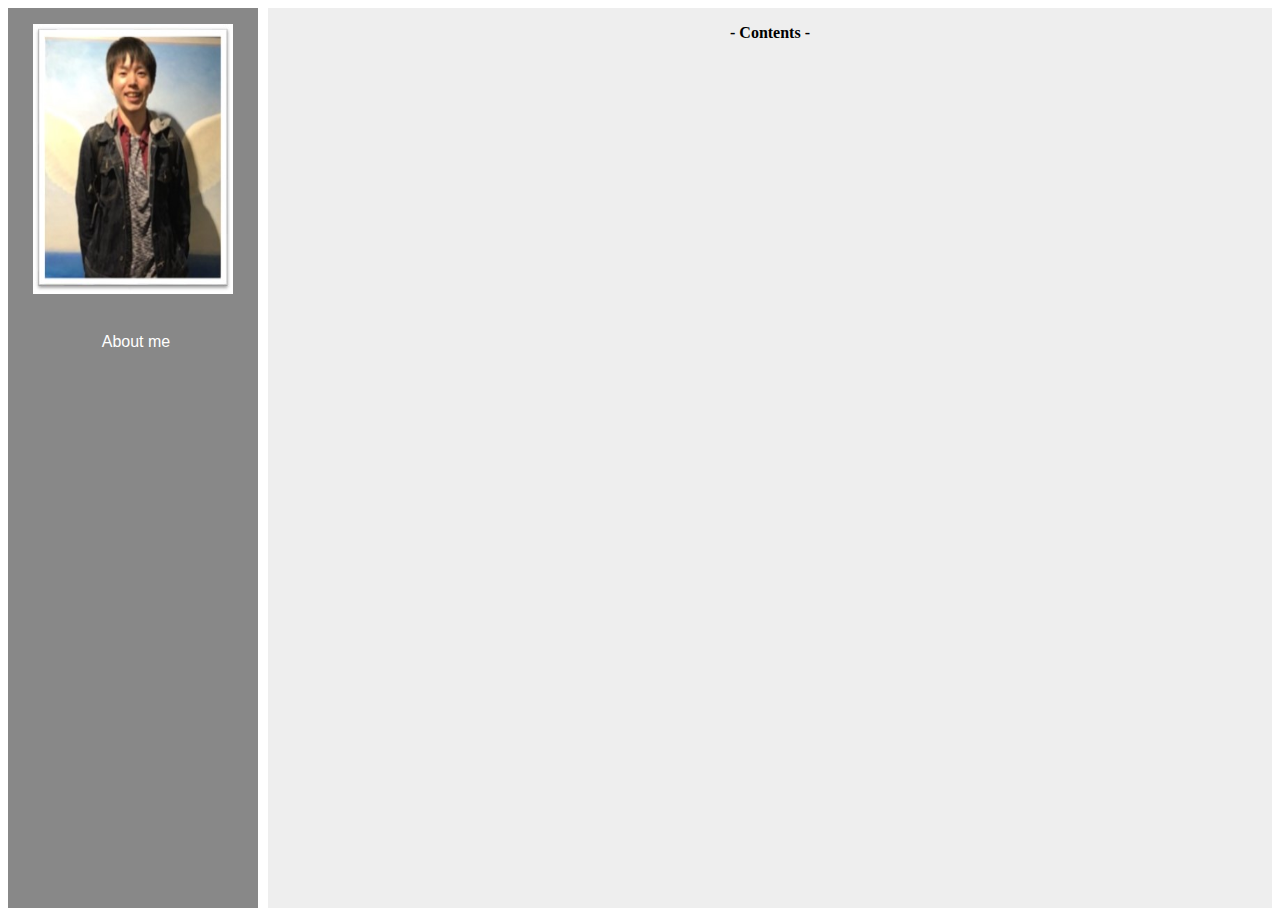
<file: index.html>
﻿<!doctype html>
<html>
<head>
   <meta charset="utf-8"/>
   <title>自己紹介</title>
   <link rel="stylesheet" href="css.css">
   <link rel="stylesheet" href="button.css">
</head>

<body>
	<script src="https://ajax.googleapis.com/ajax/libs/jquery/3.3.1/jquery.min.js"></script>
    <header class="leftNavigation">
       <p></p>
       <img src ="selfy.jpg" width="80%" height="30%">
        <div class="btn btn-one">
        	<p id="Aboutme">About me</p>
        </div> 
        	 <p id="asyncResult"></p>
        	 <p id="2nd"></p>   

    </header>
    <div class="content">
        <p><b>- Contents -</b></p>
        <div>
           <p id="selfintroduction"></p>
           <p id="omellete"></p>
       </div>
         <script type="text/javascript">
            $(function () {
                $("#Aboutme").on("click", function () {
                     $('#selfintroduction').load('selfintroduction.html');  
                     $('#2nd').load('2nd.html');
                                    });
                });      
       </script>
          <script type="text/javascript">
            $(document).ajaxComplete(function() {
                $("#Food").on("click", function () {
                     $('#selfintroduction').load('selfintroduction.html');   
                                    });
                });      
       </script>
    </div>
</body>
</file>
<file: css.css>
﻿body{
    display: flex;
    min-height: 100vh;
}
.leftNavigation{
    width: 250px;
    font-family: helvetica, arial, 'hiragino kaku gothic pro', meiryo, 'ms pgothic', sans-serif;
    text-align: center;
    background-color: #888;
    color: #fff;
    line-height: 0;
}
.content{
    flex: 1;
    background-color: #eee;
    text-align: center;
    margin-left: 10px;
}
</file>
<file: button.css>
﻿@import 'https://fonts.googleapis.com/css?family=Open+Sans+Condensed:300';

/*
 FORMATTING FOR CODEPEN
*/



.col {
  height: 100%;
}

div[class*=container] {
  text-align: center;
  width: 100%;
  height: 33%;
  display: flex;
  justify-content: center;
  align-items: center;
}

.container-1 { background: #333; }
.container-2 { background: #4E598C; }
.container-3 { background: #8499B1; }
.container-4 { background: #9888A5; }
.container-5 { background: #7B6D8D; }
.container-6 { background: #565554; }

/*
 BUTTON STYLING
*/

.btn {
  position: relative;
  color: white;
  width: 256px;
  height: 64px;
  line-height: 64px;
  transition: all 0.3s;
  span {
    transition: all 0.3s;
    tranform: scale(1, 1);
  }
}

.btn::before, .btn::after {
  content: '';
  position: absolute;
  transition: all 0.3s;
  bottom: 0;
  left: 0;
  width: 100%;
  height: 100%;
  z-index: 1;
}

.btn-one::before {
    left: 4px;
    z-index: 1;
    pointer-events: none;
  
  opacity: 0;
  background: rgba(255, 255, 255, 0.1);
  transform: scale(0.1, 1);
}

.btn-one:hover::before {
  opacity: 1;
  transform: scale(1, 1);
  pointer-events: none;
}

.btn-one::after {
  transition: all 0.3s;
  pointer-events: none;
}

.btn-one:hover::after {
  transform: scale(1, .1);
  opacity: 0;
  pointer-events: none;
}

/* BTN TWO */
.btn-two::before, .btn-two::after {
  content: '';
  position: absolute;
  width: 100%;
    height: 100%;
  bottom: 0;
    left: 0;
    z-index: 1;
  transition: all 0.3s;
  border: 1px solid rgba(255, 255, 255, 0.5);
}

.btn-two:hover::after {
  animation-name: rotatecw;
  animation-duration: 2s;
}
.btn-two:hover::before {
  animation-name: rotateccw; 
  animation-duration: 3s;
}
.btn-two:hover::after, .btn-two:hover::before {
  left: 96px;
  width: 64px;
  
  animation-iteration-count: infinite;
  animation-timing-function: linear;
}

@keyframes rotatecw {
    from {transform: rotate(0deg);}
    to {transform: rotate(360deg);}
}

@keyframes rotateccw {
    from {transform: rotate(0deg);}
    to {transform: rotate(-360deg);}
}

/* BTN THREE */
.btn-three::before {
  opacity: 0;
  background: rgba(255, 255, 255, 0.1);
  transform: scale(1, 0.1);
}

.btn-three:hover::before {
  opacity: 1;
  transform: scale(1, 1);
}

.btn-three::after {
  transition: all 0.3s;
  border: 1px solid rgba(255, 255, 255, 0.5);
}

.btn-three:hover::after {
  transform: scale(1, .1);
  opacity: 0;
}

/* BTN FOUR */

.btn-four:hover span {
  transform: scale(1.2, 1.2);
}

.btn-four::before {
  opacity: 0;
  background: rgba(255, 255, 255, 0.1);
  transform: scale(0.1, 0.1);
}

.btn-four:hover::before {
  opacity: 1;
  transform: scale(1, 1);
}

.btn-four::after {
  transition: all 0.3s;
  border: 1px solid rgba(255, 255, 255, 0.5);
}

.btn-four:hover::after {
  transform: scale(0, 0);
  opacity: 0;
}

/* BTN FIVE */
.btn-five::before {
  transition: transform 0.15s, 0.15s border-radius 0.15s;
  opacity: 0;
  background: rgba(255, 255, 255, 0.1);
  transform: scale(0.1, 0.1);
  border-radius: 50%;
}

.btn-five:hover::before {
  opacity: 1;
  transform: scale(1, 1);
  border-radius: 0;
}

.btn-five::after {
  transition: all 0.3s;
  border: 1px solid rgba(255, 255, 255, 0.3);
}

.btn-five:hover::after {
  opacity: 0;
}

/* BTN SIX */
.btn-six::before {
  opacity: 0;
  background: rgba(255, 255, 255, 0.1);
  transform: scale(1.3, 1.3);
}

.btn-six:hover::before {
  opacity: 1;
  transform: scale(1, 1);
}

.btn-six::after {
  transition: all 0.3s;
  border: 1px solid rgba(255, 255, 255, 0.5);
}

.btn-six:hover::after {
  transform: scale(0, 0);
  opacity: 0;
}
</file>
